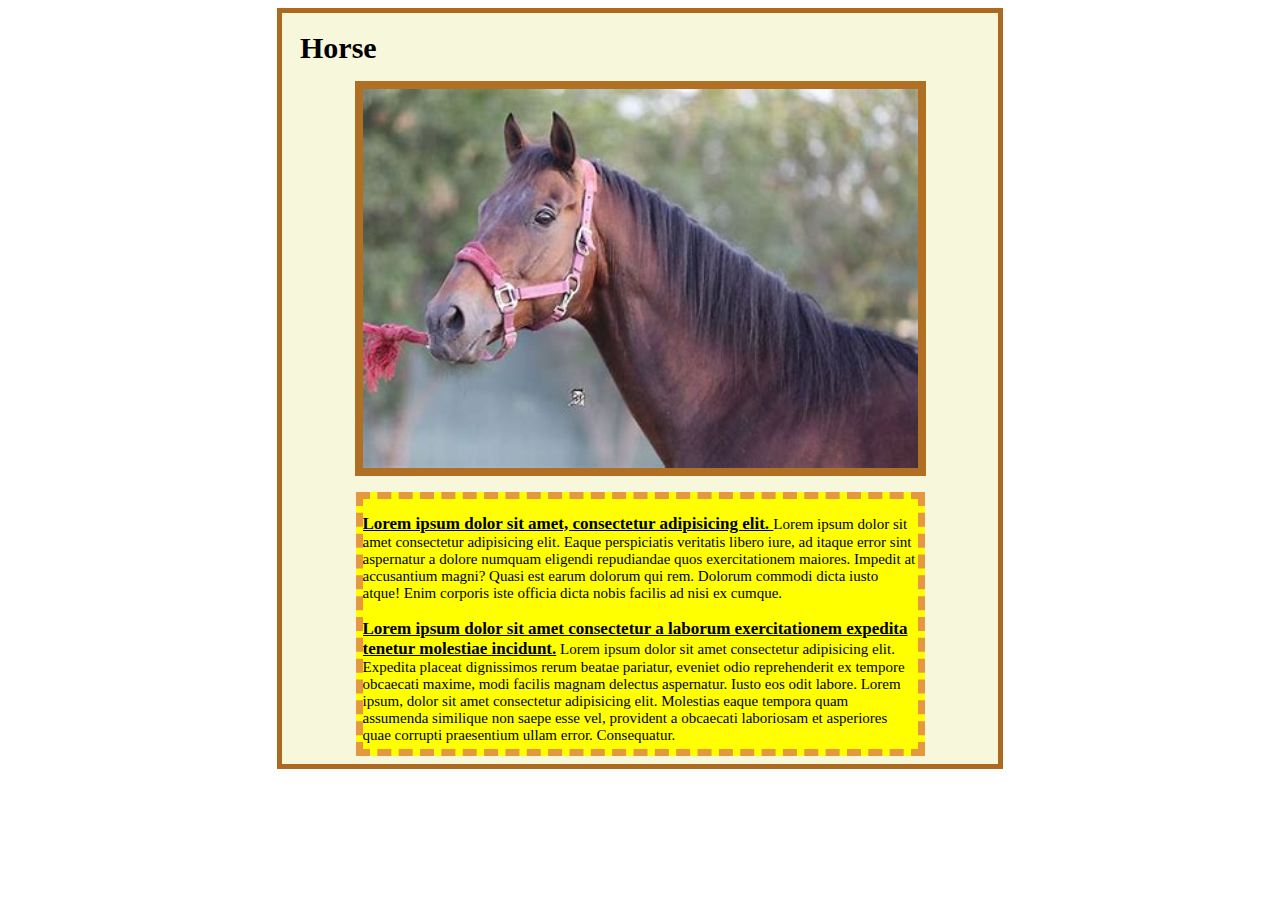
<file: h.html>
<!DOCTYPE html>
<html lang="en">
<head>
    <meta charset="UTF-8">
    <meta http-equiv="X-UA-Compatible" content="IE=edge">
    <meta name="viewport" content="width=device-width, initial-scale=1.0">
    <link rel="stylesheet" href="style.css">
    <title>Horse</title>
</head>
<body>

    <div class="div-page">
        <h1>Horse</h1>
        <img src="hhh.jfif" alt="Horse">

        <div id="prgraph">
            <p><span id="firstpragraph">Lorem ipsum dolor sit amet, consectetur adipisicing elit. </span> Lorem ipsum dolor sit amet consectetur adipisicing elit. Eaque perspiciatis veritatis libero iure, ad itaque error sint aspernatur a dolore numquam eligendi repudiandae quos exercitationem maiores. Impedit at accusantium magni? Quasi est earum dolorum qui rem. Dolorum commodi dicta iusto atque! Enim corporis iste officia dicta nobis facilis ad nisi ex cumque. <br><br>
                <span id="secondparagraph">Lorem ipsum dolor sit amet consectetur  a laborum exercitationem expedita tenetur molestiae incidunt.</span> 
                Lorem ipsum dolor sit amet consectetur adipisicing elit. Expedita placeat dignissimos rerum beatae pariatur, eveniet odio reprehenderit ex tempore obcaecati maxime, modi facilis magnam delectus aspernatur. Iusto eos odit labore. Lorem ipsum, dolor sit amet consectetur adipisicing elit. Molestias eaque tempora quam assumenda similique non saepe esse vel, provident a obcaecati laboriosam et asperiores quae corrupti praesentium ullam error. Consequatur.</p>
        </div>

    </div>

</body>
</html>
</file>
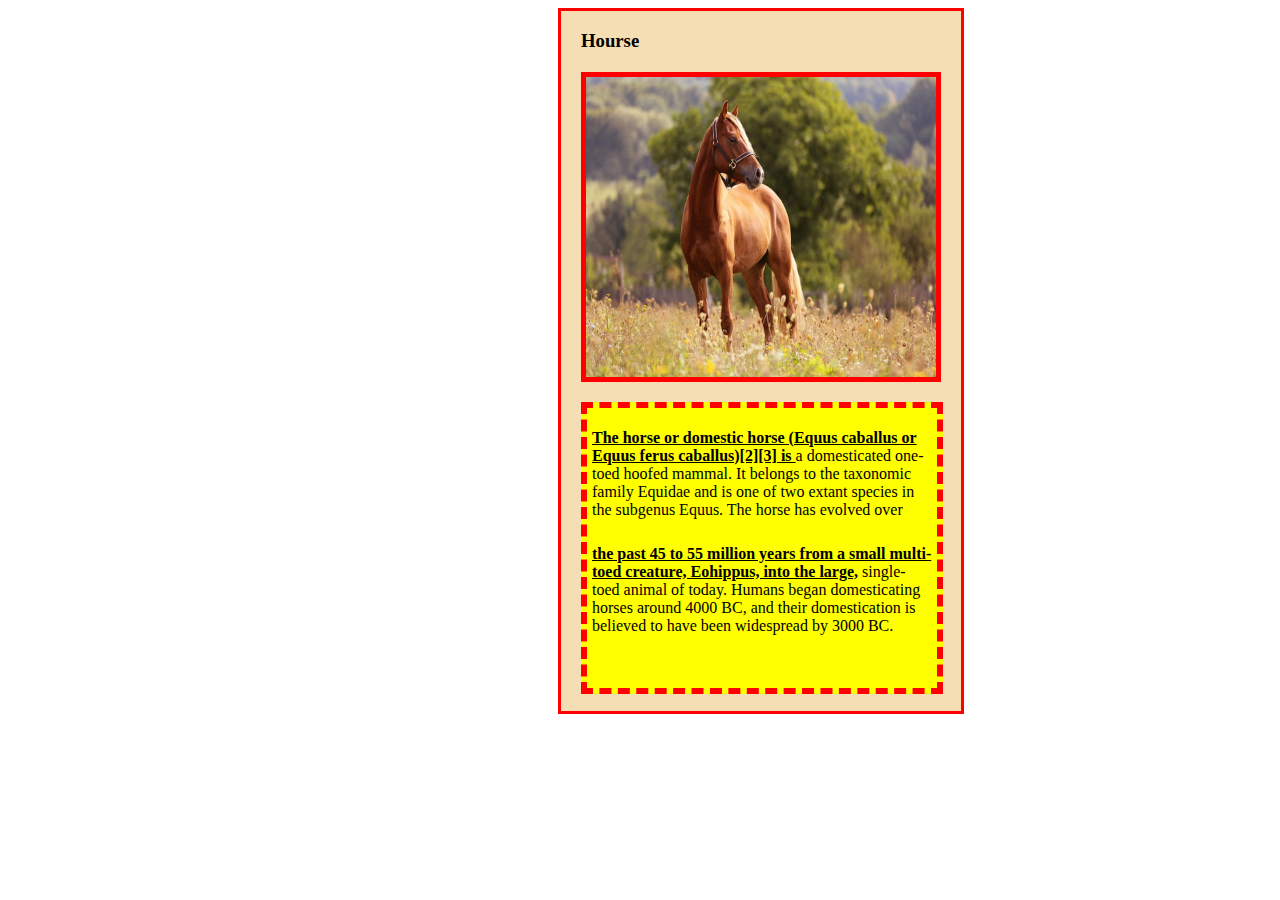
<file: Horse.html>
<!DOCTYPE html>
<html lang="en">
<head>
    <meta charset="UTF-8">
    <meta http-equiv="X-UA-Compatible" content="IE=edge">
    <meta name="viewport" content="width=device-width, initial-scale=1.0">
    <link rel="stylesheet" href="mainStyle.css">
    <title>Document</title>
</head>
<body>
    <div class="MainDvi">
        <h3>Hourse</h3>
        <div class="image">
            <img src="Horse.jpg" alt="">
        </div>
        <div class="information">
            <p><u><b>The horse or domestic horse (Equus caballus or Equus ferus caballus)[2][3] is </b></u>
                a domesticated one-toed hoofed mammal. It belongs to the taxonomic family Equidae 
                and is one of two extant species in the subgenus Equus. The horse has evolved over                
            </p>
            <p><u><b> the past 45 to 55 million years from a small multi-toed creature, Eohippus, into the large,</b></u>
                single-toed animal of today. Humans began domesticating horses around 4000 BC, and their
                 domestication is believed to have been widespread by 3000 BC.
            </p>

        </div>
    </div>
</body>
</html>
</file>
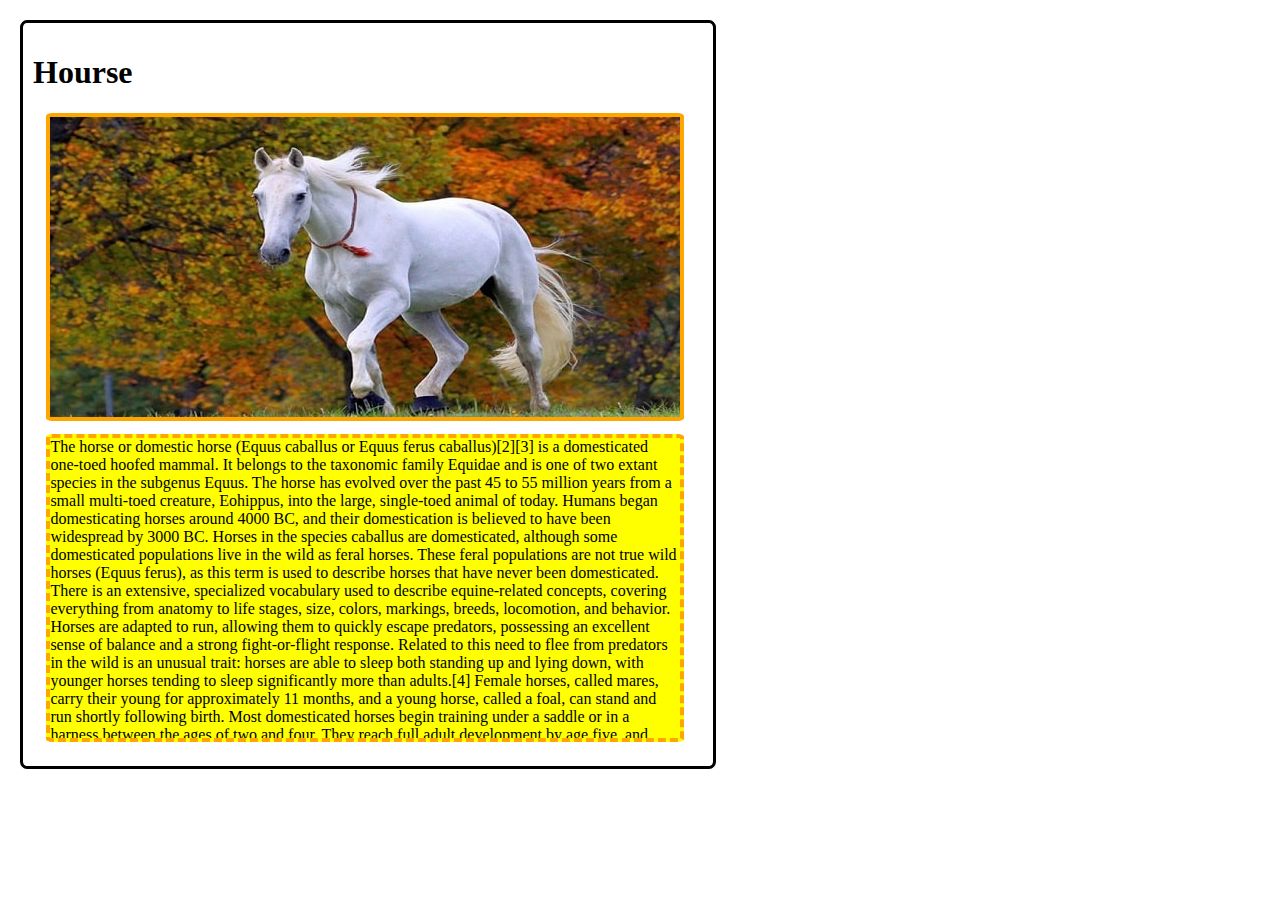
<file: Hourse.html>
<!DOCTYPE html>
<html>
    <head>
        <title>Example</title>
        <style type="text/css">
        body{
            margin: 20px;
            padding: 10px;
            border-width: 3px;
            border-style: solid;
            border-color: black;
            border-radius: 1%;
            width: 670px;
            
            
            
        }
        div{
            margin: 2%;
            
            border-width: 4px;
            border-style: solid;
            border-color: orange;
            border-radius: 1%;
            height: 300px;
            width: 630px;
            
        }
        .c{
            overflow: scroll;
            border-style: dashed;
            background-color: yellow;
        }
        </style>
    </head>
    <body>
        <h1><b>Hourse</b> </h1>
        <div>
            <img src="pic2.jpg">

        </div>
        <div class="c">
            The horse or domestic horse (Equus caballus or Equus ferus caballus)[2][3] is a domesticated one-toed hoofed
             mammal. It belongs to the taxonomic family Equidae and is one of two extant species in the subgenus Equus. 
             The horse has evolved over the past 45 to 55 million years from a small multi-toed creature, Eohippus, into
              the large, single-toed animal of today. Humans began domesticating horses around 4000 BC, and their 
              domestication is believed to have been widespread by 3000 BC. Horses in the species caballus are 
              domesticated, although some domesticated populations live in the wild as feral horses. These feral 
              populations are not true wild horses (Equus ferus), as this term is used to describe horses that have never
               been domesticated. There is an extensive, specialized vocabulary used to describe equine-related concepts, 
               covering everything from anatomy to life stages, size, colors, markings, breeds, locomotion, and behavior.
               Horses are adapted to run, allowing them to quickly escape predators, possessing an excellent sense of 
               balance and a strong fight-or-flight response. Related to this need to flee from predators in the wild is
                an unusual trait: horses are able to sleep both standing up and lying down, with younger horses tending 
                to sleep significantly more than adults.[4] Female horses, called mares, carry their young for 
                approximately 11 months, and a young horse, called a foal, can stand and run shortly following birth.
                 Most domesticated horses begin training under a saddle or in a harness between the ages of two and four.
                  They reach full adult development by age five, and have an average lifespan of between 25 and 30 years.
          

        </div>

    </body>
</html>
</file>
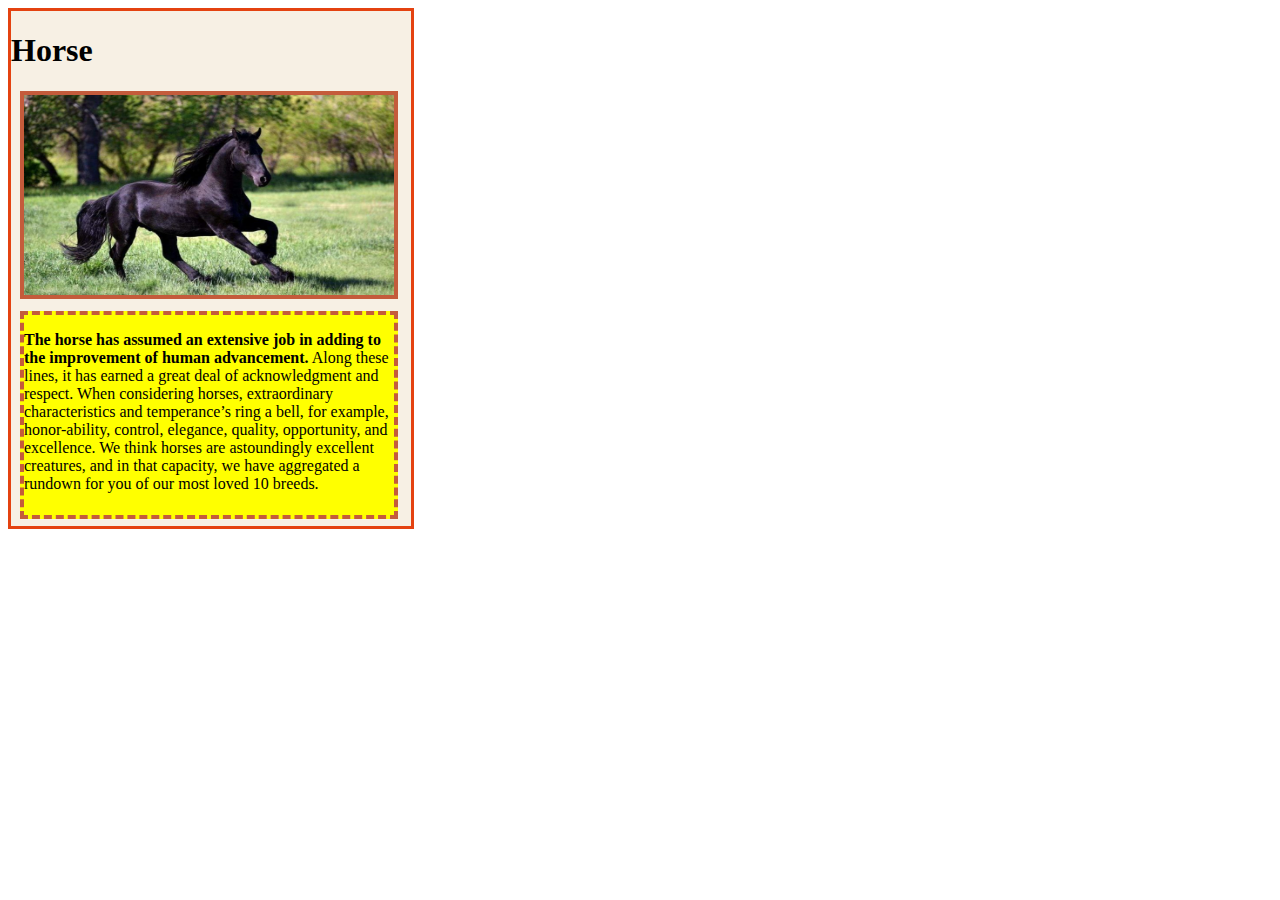
<file: Task2.html>
<!DOCTYPE html>

<html>
<head>
	<title>My second web page</title>
</head>

<link href="myStyle2.css" rel="stylesheet">

<body>

    <div class ="border1">
        <h1>Horse</h1>

        <div class="border2">
            <img src="horse.jpg" alt="horse" width="370" height="200">
        </div>

        <div class="border3">
            <p>
            <b>The horse has assumed an extensive job in adding to the improvement of human advancement.</b> 
            Along these lines, it has earned a great deal of acknowledgment and respect. When considering horses, extraordinary characteristics and temperance’s ring a bell, for example, honor-ability, control, elegance, quality, opportunity, and excellence. We think horses are astoundingly excellent creatures, and in that capacity, we have aggregated a rundown for you of our most loved 10 breeds.
            <h4>list of top 10 most beautiful horse breeds</h4>
            Friesian,Arabian,Gypsy Horse, Andalusian, Akhel Tekke, Mustang, Appaloosa,
            Marwari, Haflinger, Morgan Horse.
            </p>
        </div>
    </div>

</body>
</html>
</file>
<file: style.css>
.div-page {
    background-color: rgb(247, 247, 220);
    width: 700px;
    padding: 8px;
    border: 5px solid rgb(173, 106, 30);
    margin: auto ;
}
img {
    border: 8px solid rgb(177, 111, 36);
    width: 555px;
    display: block; /*  to center the image */
    margin: 1em auto;
}

h1 {
    font-weight: bold;
    font-size: 30px;
    margin: 10px;
}

p {
    font-size: 15px;
}
#firstpragraph {
    font-weight: bold;
    font-size: 17px;
    text-decoration: underline;
}

#secondparagraph {
    font-weight: bold;
    font-size: 17px;
    text-decoration: underline;
}

#prgraph {
    background-color: yellow;
    border: 7px dashed rgb(230, 152, 64); 
    width: 555px;
    display: block;
    margin-left: auto;
    margin-right: auto;
    height: 250px;
    overflow-y: scroll;
}
</file>
<file: mainStyle.css>
.MainDvi{
    background-color: wheat;
    border: 3px solid red;
    width: 400px;
    height: 700px;
    margin-left: 550px;
}
.image{
    border: 5px solid red;
    width: 350px;
    height: 300px;
    margin: 20px;

}
.information{
    background-color: yellow;
    border: 6px dashed red;
    overflow: scroll;

    width: 350px;
    height: 280px;
    margin: 20px;
    

}
img{
    width: 100%;
    height: 100%;
}
p{
    padding: 5px;
}
h3{
    margin-left: 20px;
}
</file>
<file: myStyle2.css>
h1{
    text-align: left;
}

.border1{
    width: 400px;
    border: 3px solid rgb(228, 66, 16);
    background-color: rgb(247, 240, 228);
}

.border2{
    border: 4px solid rgb(196, 91, 59);
    width: 370px;
    height: 200px;
    margin-left: 9px;

}

.border3{
    background-color: yellow;
    margin-top: 12px;
    width: 370px;
    height: 200px;
    overflow:scroll;
    margin-left: 9px;
    border: 4px dashed rgb(196, 91, 59);
    margin-bottom: 7px;

}
</file>
